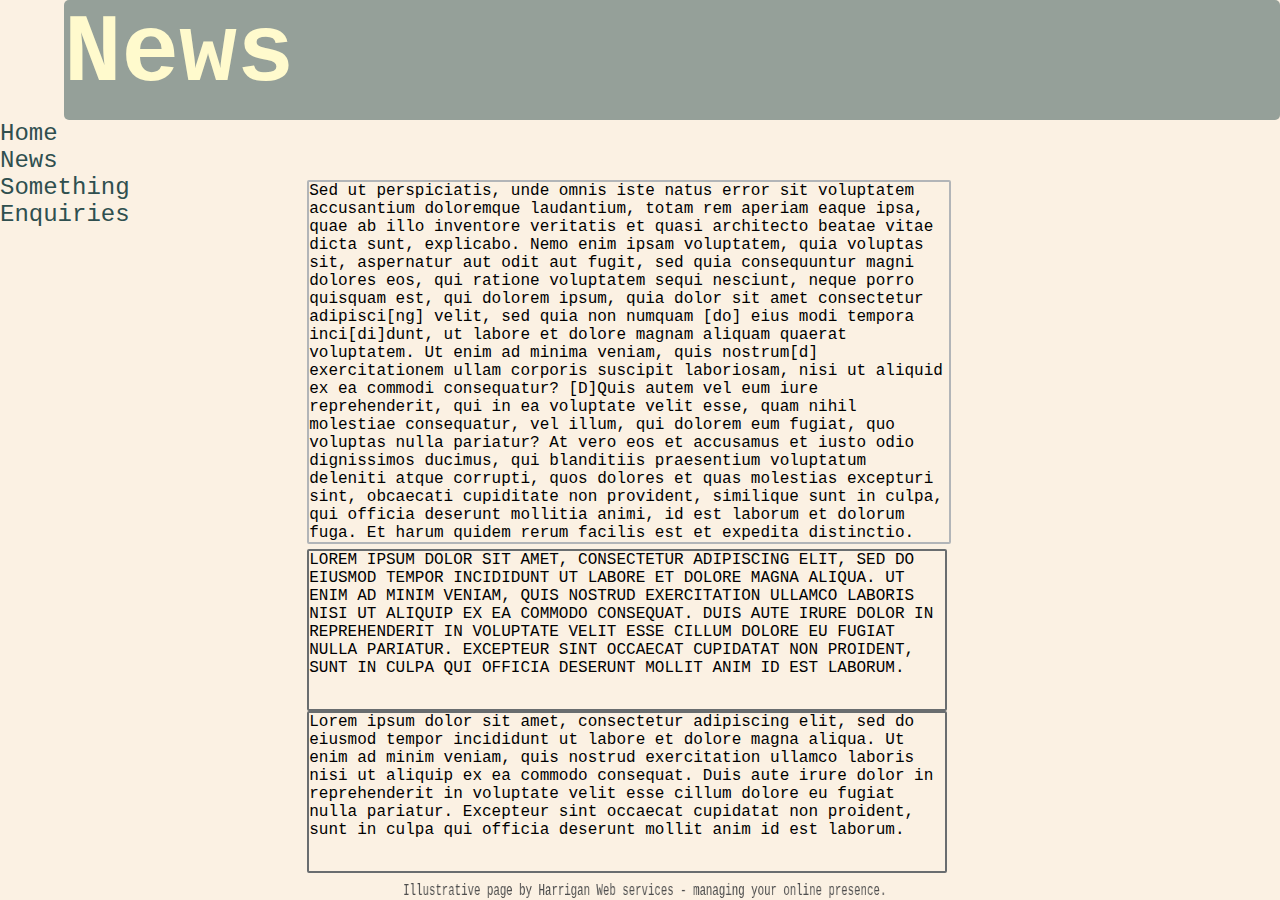
<file: articles.html>
<!DOCTYPE html>
<html lang="en">
    <head>
    
        <meta charset="UTF-8">
        <meta http-equiv="X-UA-Compatible" content="IE=edge">
        <meta name="viewport" content="width=device-width, initial-scale=1.0">
        <link rel="stylesheet" type="text/css" href="styles/main.css">

        <meta name="description" content="Harrigan Web services - managing your online presence"/>
        <meta name="author" content="Harrigan Code"/>
        <meta name="robots" content="index,follow"/>
        <meta name="copyright" content="Copyright © 2022 - present Harrigan Web. All rights reserved." />
        <title>News</title>

    </head>

    <body>
        <div class="heading">
            <h1>News</h1>
        </div>
        
        <div class="divmenu">
            <nav>
                <ul class="menu ">
                    <li><a href="https://harriganweb.com/">Home</a></li>
                    <li><a href="https://demo.harriganweb.com/articles">News</a></li>
                    <li><a href="https://demo.harriganweb.com/enquiries">Something</a></li>
                    <li><a href="https://demo.harriganweb.com/enquiries">Enquiries</a></li>
                </ul>
            </nav>
        </div>
        
        <link rel="stylesheet" type="text/css" href="styles/news.css" />
        
        <a href="articles/20220724.html">
            <div class="maintxt" class="alltxt">
                <p> Sed ut perspiciatis, unde omnis iste natus error sit voluptatem accusantium doloremque laudantium, totam rem aperiam eaque ipsa, quae ab illo inventore veritatis et quasi architecto beatae vitae dicta sunt, explicabo. Nemo enim ipsam voluptatem, quia voluptas sit, aspernatur aut odit aut fugit, sed quia consequuntur magni dolores eos, qui ratione voluptatem sequi nesciunt, neque porro quisquam est, qui dolorem ipsum, quia dolor sit amet consectetur adipisci[ng] velit, sed quia non numquam [do] eius modi tempora inci[di]dunt, ut labore et dolore magnam aliquam quaerat voluptatem. Ut enim ad minima veniam, quis nostrum[d] exercitationem ullam corporis suscipit laboriosam, nisi ut aliquid ex ea commodi consequatur? [D]Quis autem vel eum iure reprehenderit, qui in ea voluptate velit esse, quam nihil molestiae consequatur, vel illum, qui dolorem eum fugiat, quo voluptas nulla pariatur? At vero eos et accusamus et iusto odio dignissimos ducimus, qui blanditiis praesentium voluptatum deleniti atque corrupti, quos dolores et quas molestias excepturi sint, obcaecati cupiditate non provident, similique sunt in culpa, qui officia deserunt mollitia animi, id est laborum et dolorum fuga. Et harum quidem rerum facilis est et expedita distinctio. Nam libero tempore, cum soluta nobis est eligendi optio, cumque nihil impedit, quo minus id, quod maxime placeat, facere possimus, omnis voluptas assumenda est, omnis dolor repellendus. Temporibus autem quibusdam et aut officiis debitis aut rerum necessitatibus saepe eveniet, ut et voluptates repudiandae sint et molestiae non recusandae. Itaque earum rerum hic tenetur a sapiente delectus, ut aut reiciendis voluptatibus maiores alias consequatur aut perferendis doloribus asperiores repellat.</p>
            </div>
        </a>
        
        <div class="textpreviews">
            <div class="nexttxt" class="alltxt">
                <a href="articles/20220725.html">
                    <p>LOREM IPSUM DOLOR SIT AMET, CONSECTETUR ADIPISCING ELIT, SED DO EIUSMOD TEMPOR INCIDIDUNT UT LABORE ET DOLORE MAGNA ALIQUA. UT ENIM AD MINIM VENIAM, QUIS NOSTRUD EXERCITATION ULLAMCO LABORIS NISI UT ALIQUIP EX EA COMMODO CONSEQUAT. DUIS AUTE IRURE DOLOR IN REPREHENDERIT IN VOLUPTATE VELIT ESSE CILLUM DOLORE EU FUGIAT NULLA PARIATUR. EXCEPTEUR SINT OCCAECAT CUPIDATAT NON PROIDENT, SUNT IN CULPA QUI OFFICIA DESERUNT MOLLIT ANIM ID EST LABORUM.</p>
                </a>
            </div>
            
            <div class="prevtxt" class="alltxt">
                <a href="articles/20220723.html">
                    <p>Lorem ipsum dolor sit amet, consectetur adipiscing elit, sed do eiusmod tempor incididunt ut labore et dolore magna aliqua. Ut enim ad minim veniam, quis nostrud exercitation ullamco laboris nisi ut aliquip ex ea commodo consequat. Duis aute irure dolor in reprehenderit in voluptate velit esse cillum dolore eu fugiat nulla pariatur. Excepteur sint occaecat cupidatat non proident, sunt in culpa qui officia deserunt mollit anim id est laborum.</p>
                </a>
            </div>
        </div>
        
        <div class ="lowtxt" class="alltxt">
            <a href="https://harriganweb.com/"><p>Illustrative page by Harrigan Web services - managing your online presence.</p></a>
        </div>

    </body>

</html>
</file>
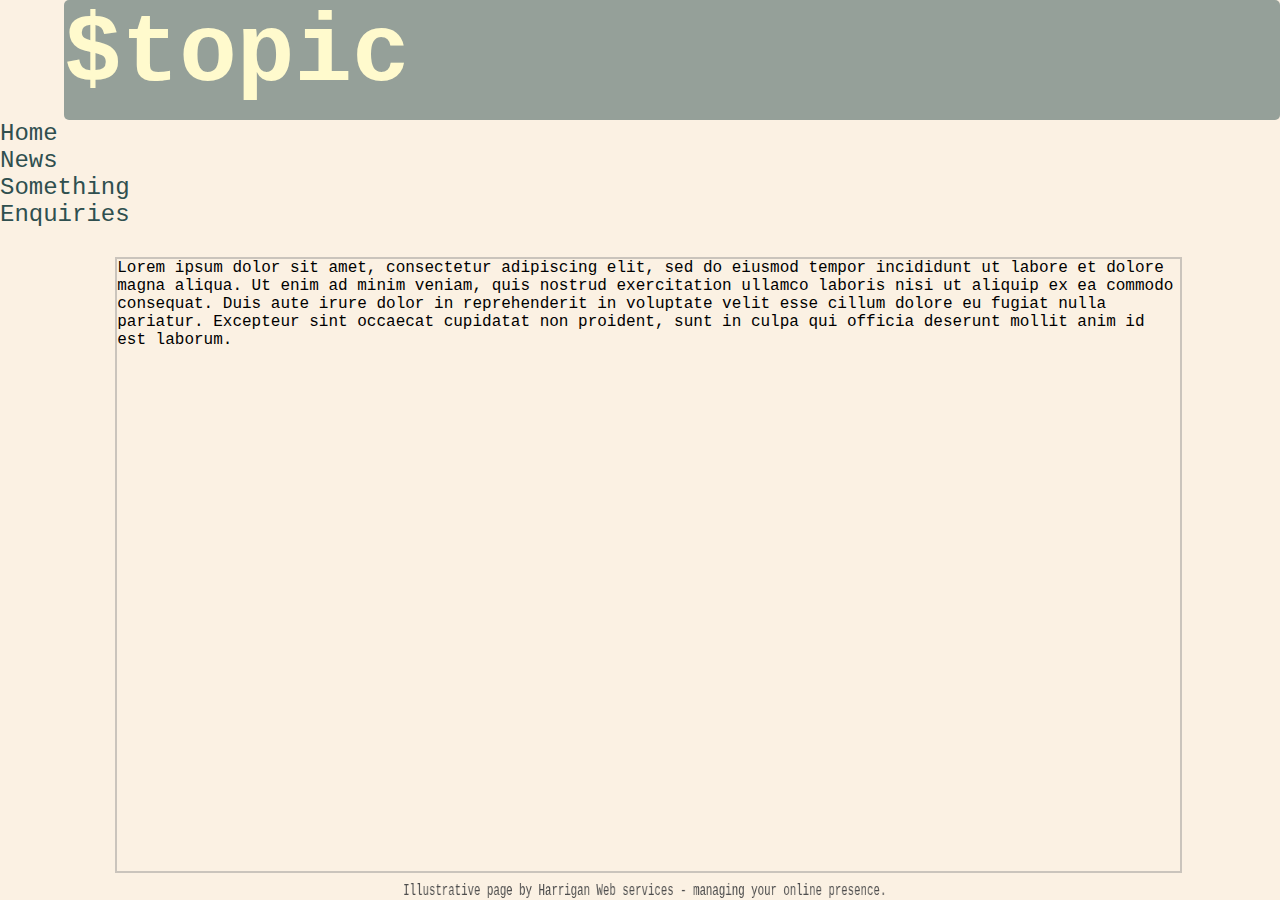
<file: articles/20220723.html>
<!DOCTYPE html>
<html lang="en">
    <head>
    
        <meta charset="UTF-8">
        <meta http-equiv="X-UA-Compatible" content="IE=edge">
        <meta name="viewport" content="width=device-width, initial-scale=1.0">
        <link rel="stylesheet" type="text/css" href="../styles/main.css">

        <meta name="description" content="Harrigan Web services - managing your online presence"/>
        <meta name="author" content="Harrigan Code"/>
        <meta name="robots" content="index,follow"/>
        <meta name="copyright" content="Copyright © 2022 - present Harrigan Web. All rights reserved." />
        <title>News</title>

    </head>

    <body>
        <div class="heading">
            <h1>$topic</h1>
        </div>
        
        <div class="divmenu">
            <nav>
                <ul class="menu ">
                    <li><a href="https://harriganweb.com/">Home</a></li>
                    <li><a href="https://demo.harriganweb.com/articles">News</a></li>
                    <li><a href="https://demo.harriganweb.com/enquiries">Something</a></li>
                    <li><a href="https://demo.harriganweb.com/enquiries">Enquiries</a></li>
                </ul>
            </nav>
        </div>
        
        <link rel="stylesheet" type="text/css" href="../styles/articles.css" />
                    
            <div class="article">
                <p>Lorem ipsum dolor sit amet, consectetur adipiscing elit, sed do eiusmod tempor incididunt ut labore et dolore magna aliqua. Ut enim ad minim veniam, quis nostrud exercitation ullamco laboris nisi ut aliquip ex ea commodo consequat. Duis aute irure dolor in reprehenderit in voluptate velit esse cillum dolore eu fugiat nulla pariatur. Excepteur sint occaecat cupidatat non proident, sunt in culpa qui officia deserunt mollit anim id est laborum.</p>
            </div>
        </div>

        <div class ="lowtxt" class="alltxt">
            <a href="https://harriganweb.com/"><p>Illustrative page by Harrigan Web services - managing your online presence.</p></a>
        </div>

    </body>

</html>
</file>
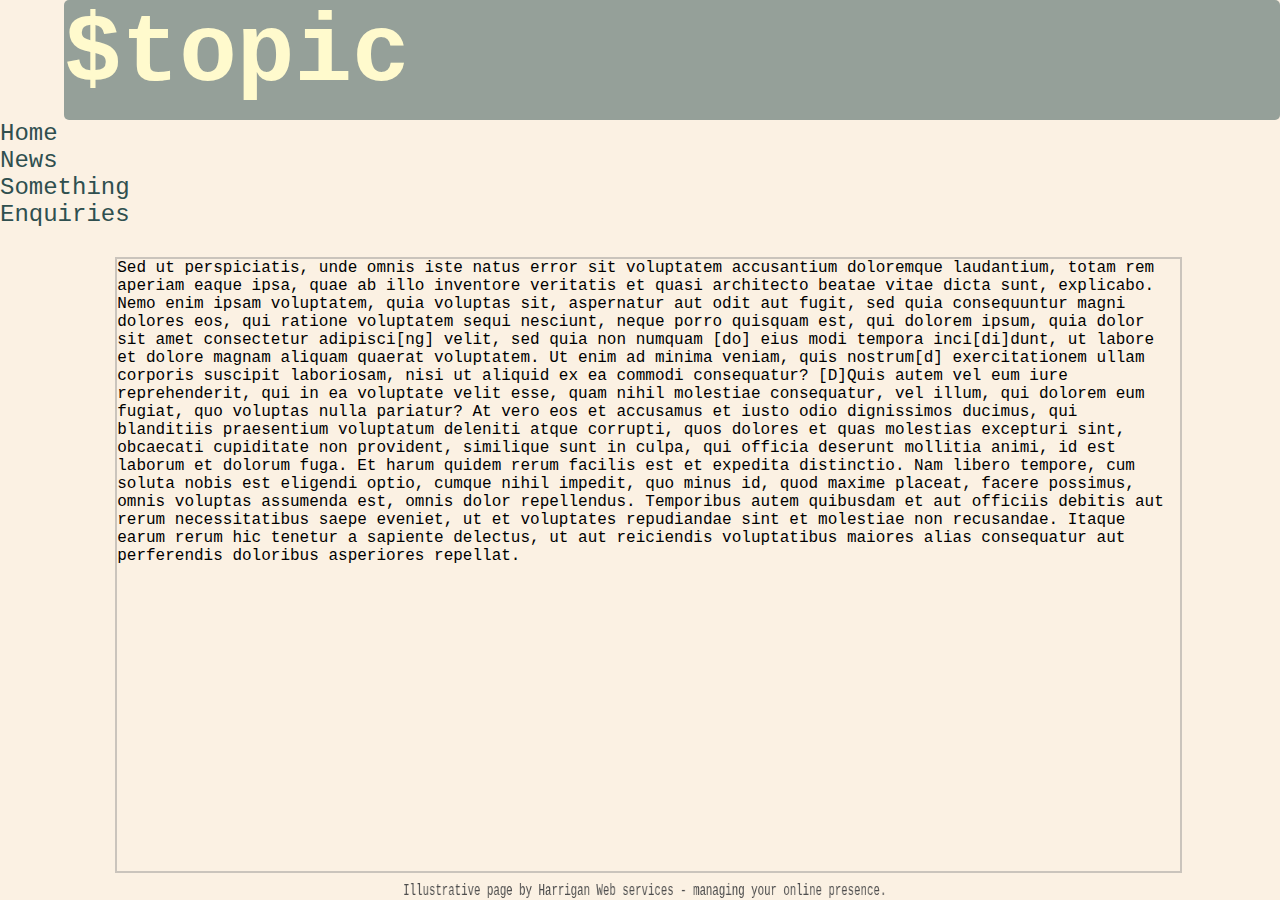
<file: articles/20220724.html>
<!DOCTYPE html>
<html lang="en">
    <head>
    
        <meta charset="UTF-8">
        <meta http-equiv="X-UA-Compatible" content="IE=edge">
        <meta name="viewport" content="width=device-width, initial-scale=1.0">
        <link rel="stylesheet" type="text/css" href="../styles/main.css">

        <meta name="description" content="Harrigan Web services - managing your online presence"/>
        <meta name="author" content="Harrigan Code"/>
        <meta name="robots" content="index,follow"/>
        <meta name="copyright" content="Copyright © 2022 - present Harrigan Web. All rights reserved." />
        <title>News</title>

    </head>

    <body>
        <div class="heading">
            <h1>$topic</h1>
        </div>
        
        <div class="divmenu">
            <nav>
                <ul class="menu ">
                    <li><a href="https://harriganweb.com/">Home</a></li>
                    <li><a href="https://demo.harriganweb.com/articles">News</a></li>
                    <li><a href="https://demo.harriganweb.com/enquiries">Something</a></li>
                    <li><a href="https://demo.harriganweb.com/enquiries">Enquiries</a></li>
                </ul>
            </nav>
        </div>
        
        <link rel="stylesheet" type="text/css" href="../styles/articles.css" />
                    
            <div class="article">
                <p> Sed ut perspiciatis, unde omnis iste natus error sit voluptatem accusantium doloremque laudantium, totam rem aperiam eaque ipsa, quae ab illo inventore veritatis et quasi architecto beatae vitae dicta sunt, explicabo. Nemo enim ipsam voluptatem, quia voluptas sit, aspernatur aut odit aut fugit, sed quia consequuntur magni dolores eos, qui ratione voluptatem sequi nesciunt, neque porro quisquam est, qui dolorem ipsum, quia dolor sit amet consectetur adipisci[ng] velit, sed quia non numquam [do] eius modi tempora inci[di]dunt, ut labore et dolore magnam aliquam quaerat voluptatem. Ut enim ad minima veniam, quis nostrum[d] exercitationem ullam corporis suscipit laboriosam, nisi ut aliquid ex ea commodi consequatur? [D]Quis autem vel eum iure reprehenderit, qui in ea voluptate velit esse, quam nihil molestiae consequatur, vel illum, qui dolorem eum fugiat, quo voluptas nulla pariatur? At vero eos et accusamus et iusto odio dignissimos ducimus, qui blanditiis praesentium voluptatum deleniti atque corrupti, quos dolores et quas molestias excepturi sint, obcaecati cupiditate non provident, similique sunt in culpa, qui officia deserunt mollitia animi, id est laborum et dolorum fuga. Et harum quidem rerum facilis est et expedita distinctio. Nam libero tempore, cum soluta nobis est eligendi optio, cumque nihil impedit, quo minus id, quod maxime placeat, facere possimus, omnis voluptas assumenda est, omnis dolor repellendus. Temporibus autem quibusdam et aut officiis debitis aut rerum necessitatibus saepe eveniet, ut et voluptates repudiandae sint et molestiae non recusandae. Itaque earum rerum hic tenetur a sapiente delectus, ut aut reiciendis voluptatibus maiores alias consequatur aut perferendis doloribus asperiores repellat.</p>
            </div>
        </div>

        <div class ="lowtxt" class="alltxt">
            <a href="https://harriganweb.com/"><p>Illustrative page by Harrigan Web services - managing your online presence.</p></a>
        </div>

    </body>

</html>
</file>
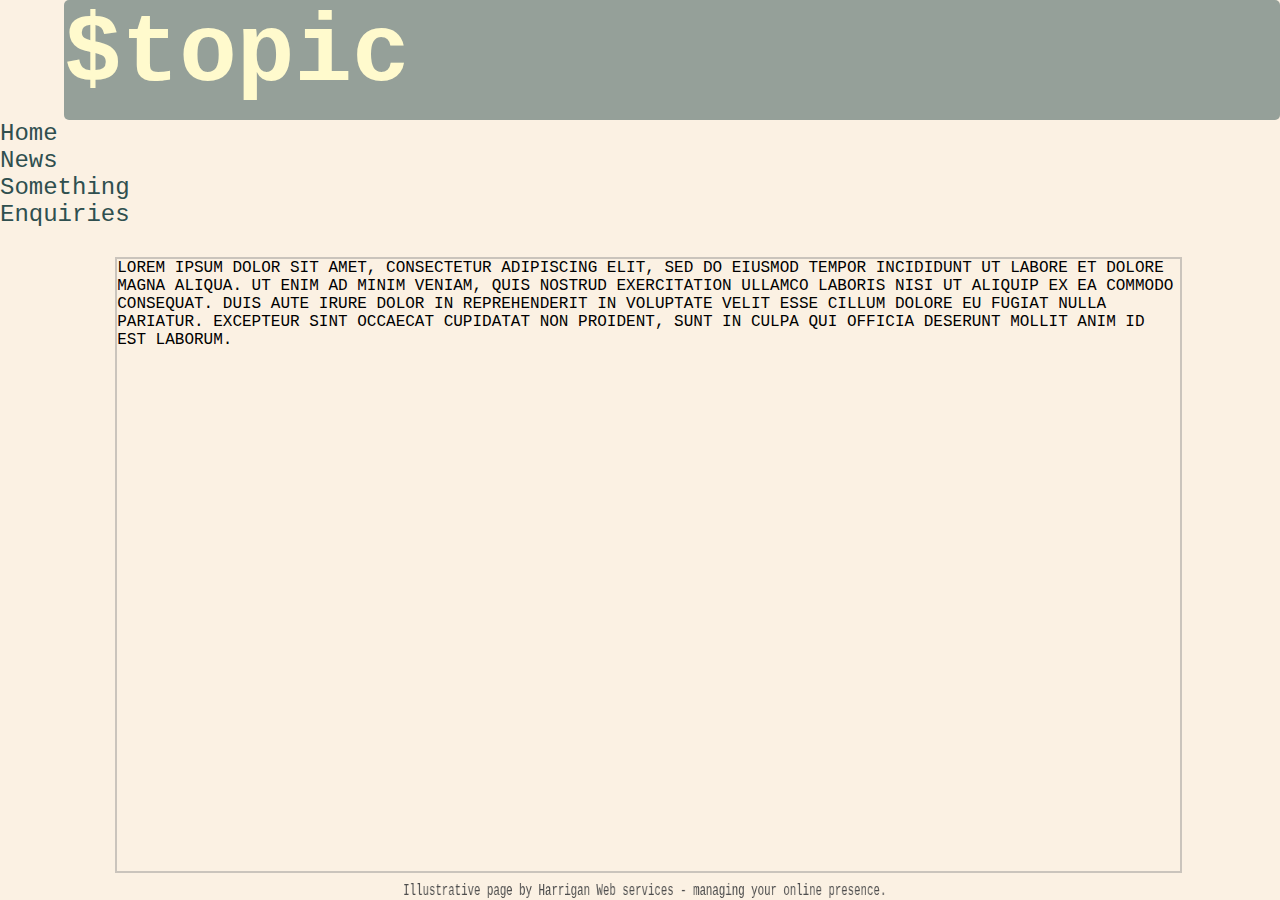
<file: articles/20220725.html>
<!DOCTYPE html>
<html lang="en">
    <head>
    
        <meta charset="UTF-8">
        <meta http-equiv="X-UA-Compatible" content="IE=edge">
        <meta name="viewport" content="width=device-width, initial-scale=1.0">
        <link rel="stylesheet" type="text/css" href="../styles/main.css">

        <meta name="description" content="Harrigan Web services - managing your online presence"/>
        <meta name="author" content="Harrigan Code"/>
        <meta name="robots" content="index,follow"/>
        <meta name="copyright" content="Copyright © 2022 - present Harrigan Web. All rights reserved." />
        <title>News</title>

    </head>

    <body>
        <div class="heading">
            <h1>$topic</h1>
        </div>
        
        <div class="divmenu">
            <nav>
                <ul class="menu ">
                    <li><a href="https://harriganweb.com/">Home</a></li>
                    <li><a href="https://demo.harriganweb.com/articles">News</a></li>
                    <li><a href="https://demo.harriganweb.com/enquiries">Something</a></li>
                    <li><a href="https://demo.harriganweb.com/enquiries">Enquiries</a></li>
                </ul>
            </nav>
        </div>
        
        <link rel="stylesheet" type="text/css" href="../styles/articles.css" />
                    
            <div class="article">
                <p>LOREM IPSUM DOLOR SIT AMET, CONSECTETUR ADIPISCING ELIT, SED DO EIUSMOD TEMPOR INCIDIDUNT UT LABORE ET DOLORE MAGNA ALIQUA. UT ENIM AD MINIM VENIAM, QUIS NOSTRUD EXERCITATION ULLAMCO LABORIS NISI UT ALIQUIP EX EA COMMODO CONSEQUAT. DUIS AUTE IRURE DOLOR IN REPREHENDERIT IN VOLUPTATE VELIT ESSE CILLUM DOLORE EU FUGIAT NULLA PARIATUR. EXCEPTEUR SINT OCCAECAT CUPIDATAT NON PROIDENT, SUNT IN CULPA QUI OFFICIA DESERUNT MOLLIT ANIM ID EST LABORUM.</p>
            </div>
        </div>

        <div class ="lowtxt" class="alltxt">
            <a href="https://harriganweb.com/"><p>Illustrative page by Harrigan Web services - managing your online presence.</p></a>
        </div>

    </body>

</html>
</file>
<file: styles/main.css>
* {
    margin:0%;
    padding:0%;
    font-family: 'Courier New', Courier, monospace;
}

.heading  {
    display: inline-block;
    align-items: center;
    width:95%;
    position:relative;
    right:-5%;
    height: 2.5em;
    font-size: 3em;
    background-color:rgba(47, 79, 79, 0.5);
    color:lemonchiffon;
    border-radius:5px;
    
}

ul.menu a{
    list-style-type:armenian;
    font-size: 1.5em;
    text-decoration:none;
    color:darkslategrey;
}
/*
ul.menu a:hover {
    border: 2px solid red;
    border-radius:5px;
}
*/
@media screen and (min-width: 781px) {    
    body{  
        background-color: rgba(250, 235, 215, 0.7);
    }

    ul.menu a:hover {
        border: 2px solid gold;
        border-radius:5px;
    }
    ul.menu a:active{
        border: 2px solid lime;
        border-radius:5px;
    }
}

@media screen and (max-width: 780px) {
    body{
        background-image:url("https://images.unsplash.com/photo-1601076273689-47f97c4fc416?ixlib=rb-1.2.1&ixid=MnwxMjA3fDB8MHxzZWFyY2h8Mzd8fHdlYnxlbnwwfHwwfHw%3D&auto=format&fit=crop&w=500&q=60");
        /*background-repeat: no-repeat;*/
        background-size: cover;
    }
    .heading{
        font-size: 1em;
    }
    ul.menu a {
        color:cornsilk;
    }
    p{
        color:cornsilk;
    }

}
.lowtxt, .lowtxt p {
	display: inline-block;
	position:fixed;
	bottom:0%;
	left:10%;
	right: 0%;
	color: rgb(77, 77, 77);
	transform: rotateY(155555deg);
}
</file>
<file: styles/news.css>
.maintxt *{
	position:absolute;
	border:2px solid rgba(112, 128, 144, 0.525);
	border-radius:2px;
	height:40%;
	top:20%;
	left:24%;
	width:50%;
	overflow-y:clip;
}
a .maintxt *:hover{
	overflow-y:scroll;
}


.textpreviews{
	position:absolute;
	display:flex;
	justify-content:flex-start;
	flex-direction:column;
	left:24%;
	height:36%;
	bottom:3%;
	width:50%;
}

.textpreviews >div{
	border:2.5px solid rgba(56, 64, 72, 0.75);
	border-radius:2px;
	overflow-y:clip;
	left:24%;
	height:1%;
}

.nexttxt *{
	/*color:red;*/
	height:1%;
}

.prevtxt *{
	/*color:blue;*/
	height:1%;
}

.textpreviews div{
	flex-shrink:4;
	flex-grow:1;
}

.textpreviews div:hover{
	border:2.5px solid rgba(93, 159, 225, 0.75);
	flex-shrink:1;
	flex-grow:4;
}

a{
	text-decoration:none;
	color:black;
}

@media screen and (max-width:781px) {
	.backcard *{
		display:none;
	}
	.maintxt *{
		height:400px;
	}
	.textpreviews, .nexttxt, .prevtxt{
		height:100px;
	}
	.lowtxt p, p{
		color:cornsilk;
	}
}
</file>
<file: styles/articles.css>
.maintxt *{
	position:absolute;
	border:2px solid rgba(112, 128, 144, 0.525);
	border-radius:2px;
	height:40%;
	top:20%;
	left:74%;
	width:25%;
	overflow-y:clip;
}
a .maintxt *:hover{
	overflow-y:scroll;
}


.article{
	border:2.5px solid rgba(56, 64, 72, 0.25);
	position:absolute;
	display:flex;
	justify-content:flex-start;
	flex-direction:column;
	left:9%;
	height:68%;
	bottom:3%;
	width:83%;
}

.textpreviews >div{
	border:2.5px solid rgba(112, 128, 144, 0.525);
	border-radius:2px;
	overflow-y:clip;
	left:74%;
	height:1%;
}

.nexttxt *{
	/*color:red;*/
	height:1%;
}

.prevtxt *{
	/*color:blue;*/
	height:1%;
}

.textpreviews div{
	flex-shrink:4;
	flex-grow:1;
}

.textpreviews div:hover{
	flex-shrink:1;
	flex-grow:4;
}

a{
	text-decoration:none;
	color:black;
}


@media screen and (max-width:781px) {
	.backcard *{
		display:none;
	}
	.maintxt *{
		height:400px;
	}
	.textpreviews, .nexttxt, .prevtxt{
		height:100px;
	}
	.lowtxt p, p{
		color:cornsilk;
	}
}
</file>
